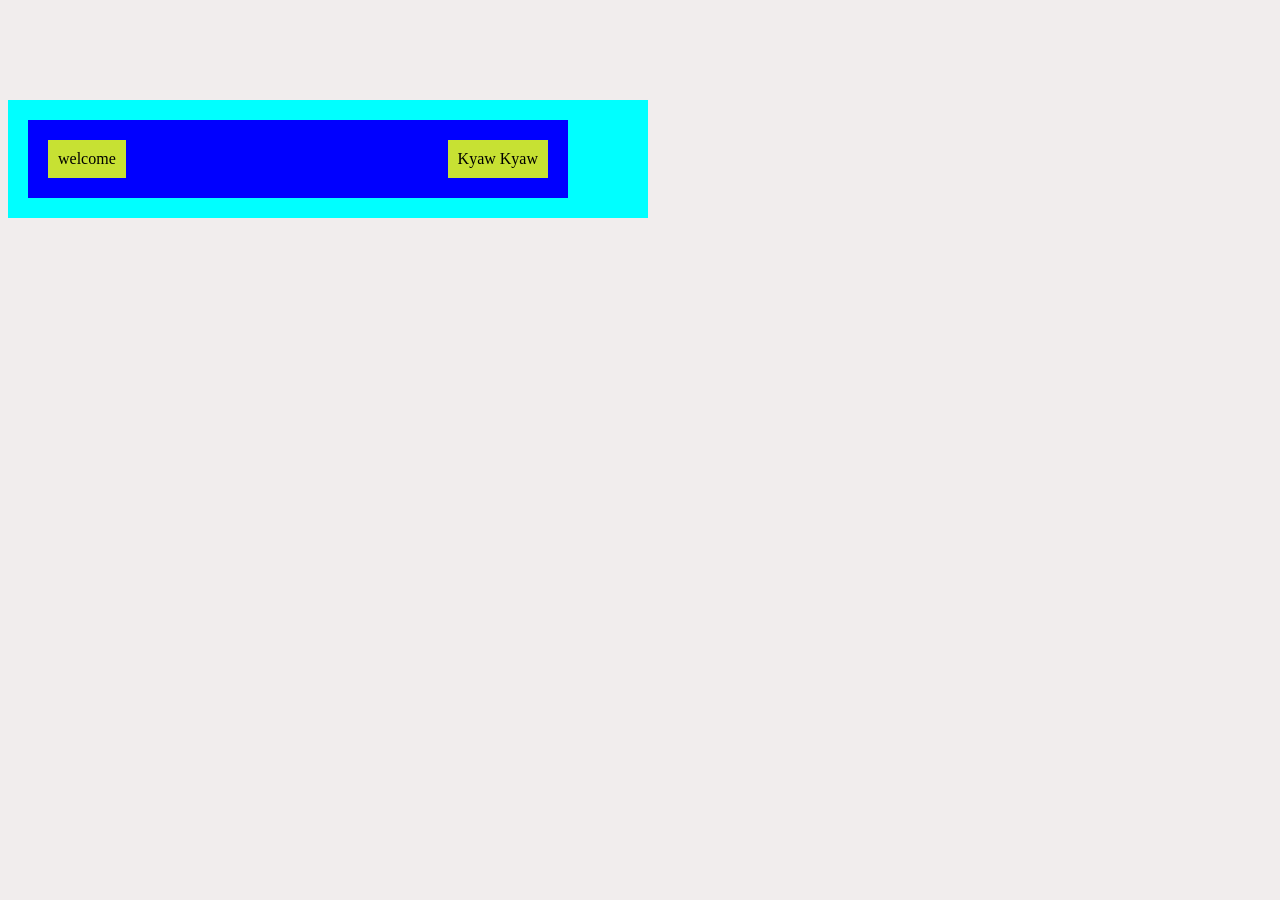
<file: divPos.html>
<!DOCTYPE html>
<html lang="en">
<head>
    <meta charset="UTF-8">
    <meta name="viewport" content="width=device-width, initial-scale=1.0">
    <title>Document</title>
    <link rel="stylesheet" href="divPos.css">
</head>
<body>
<div class="container">
    <div class="lvl1">
        <div class="lvl2">
            <div class="lvl3">
                <div class="item text1">welcome</div>
                <div class="item text2">Kyaw Kyaw</div>
            </div>
        </div>
    </div>
</div>
</body>
</html>
</file>
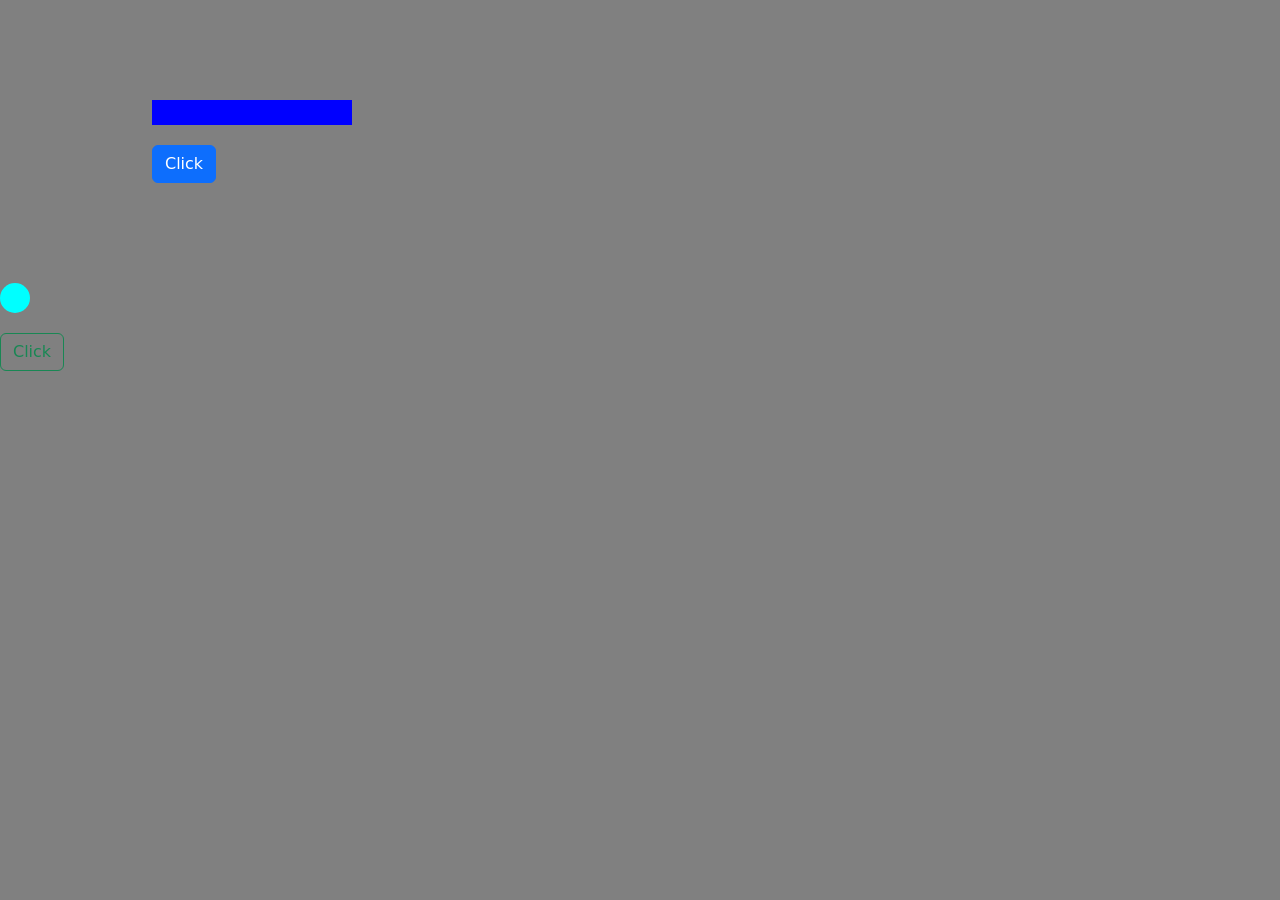
<file: Humbergar.html>
<!DOCTYPE html>
<html lang="en">
<head>
    <meta charset="UTF-8">
    <meta name="viewport" content="width=device-width, initial-scale=1.0">
    <title>Document</title>
    <link rel="stylesheet" href="https://cdn.jsdelivr.net/npm/bootstrap@5.2.3/dist/css/bootstrap.min.css">
    <link rel="stylesheet" href="Humbergar.css">
    
</head>
<body>
    <div class ="container">
        <div class="transition"></div>
        <button type="button" class="btn btn-primary transitionBtn">Click</button>
        
    </div>
    <div class ="container2">
        <div class="transform"></div>
        <button type="button" class="btn btn-outline-success transformBtn">Click</button>
    </div>
    <script src="humbergar.js"></script>
</body>
</html>
</file>
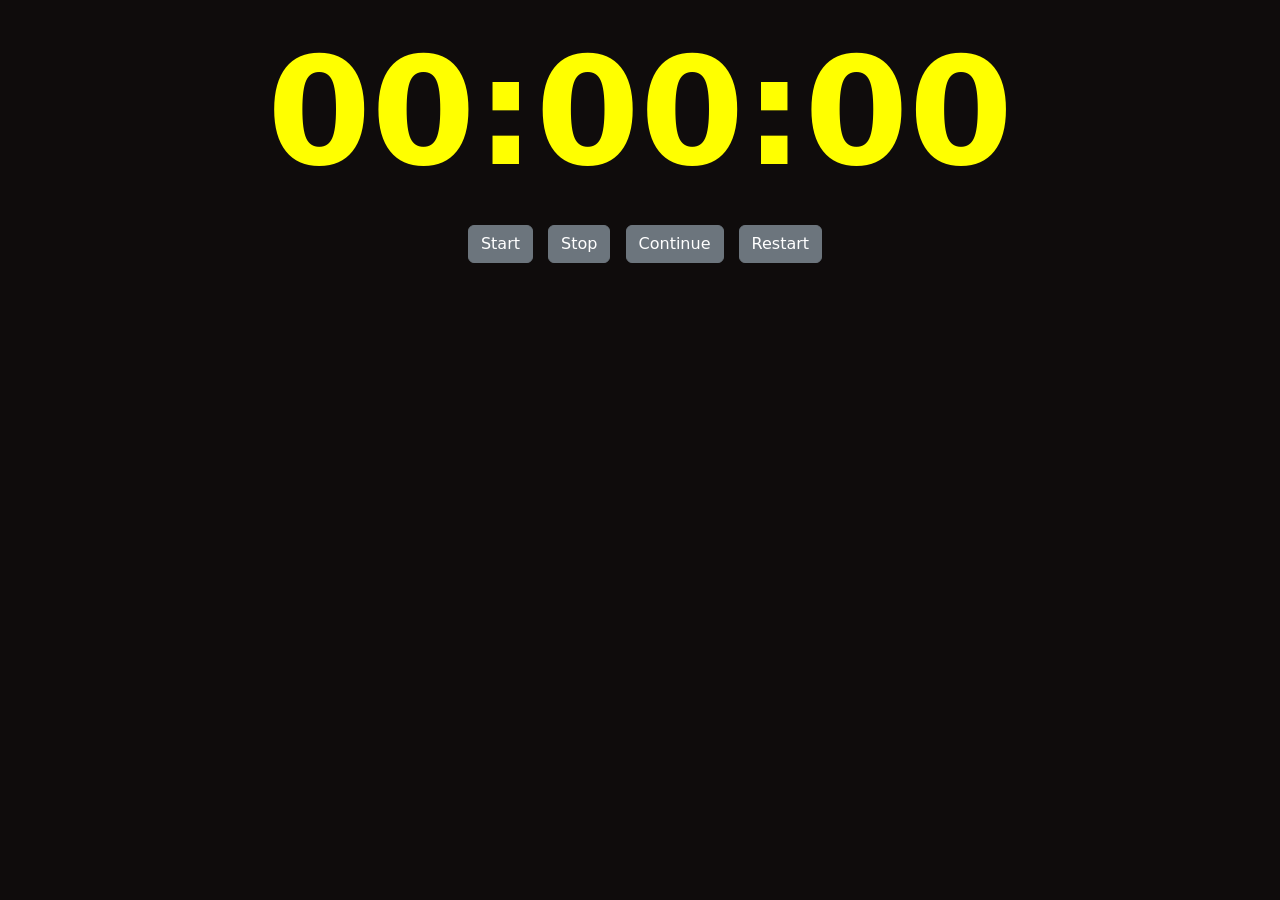
<file: stopwatch.html>
<!DOCTYPE html>
 <html lang="en">
 <head>
    <meta charset="UTF-8">
    <meta name="viewport" content="width=device-width, initial-scale=1.0">
    <title>Document</title>
    <link rel="stylesheet" href="https://cdn.jsdelivr.net/npm/bootstrap@5.2.3/dist/css/bootstrap.min.css">
    <link rel="stylesheet" href="stopwatch.css">
 </head>
 <body>
    <div class="container">
        <div class="stopwatch">00:00:00</div>
        <div class="btns">
            <button type="button" class="btn btn-secondary startBtn">Start</button>
            <button type="button" class="btn btn-secondary stopBtn">Stop</button>
            <button type="button" class="btn btn-secondary continueBtn">Continue</button>
            <button type="button" class="btn btn-secondary restartBtn">Restart</button>
        </div>
    </div>
    <script src="stopwatch.js"></script>
 </body>
 </html>
</file>
<file: divPos.css>
body {
    background-color: rgb(241, 237, 237);
   
}
.container{
    max-width: 1000px;
    margin-top: 100px;
}
.lvl1{
    width: 500px;
    height: 250px;
    position: fixed;
    
}
.lvl2{
    
    width: 600px;
    
    position: relative;
    padding: 20px;
    background-color: aqua;
}
.lvl3{
    
    width: 500px;
    display: flex;
    justify-content: space-between;
    background-color: blue;
    padding: 20px;

}


.item{
   background-color: rgb(199, 225, 51);
   padding: 10px;

}
</file>
<file: Humbergar.css>
body{
    background-color: gray;
}
.container{
    max-width: 1000px;
    margin-top: 100px;
}
.transition{
    width: 200px;
    height: 25px;
    background-color: blue;
    margin-bottom: 20px;
    transition: all 5s ease-in-out;
}
.startTransition{
    width: 500px;
}
.container2{
    max-width: 1000px;
    margin-top: 100px;
}
.transform{
    width: 30px;
    height: 30px;
    border-radius: 30px;
    background-color: aqua;
    margin-bottom: 20px;
    transition: transform 4s ease-in-out;
}
.startTransform{
    transform: scale(3) translateX(200px);

}
</file>
<file: stopwatch.css>
body{
    background-color: rgb(15, 12, 12);
}
.container{
    display: flex;
    flex-direction: column;
    align-items: center;

}
.stopwatch{
    font-size: 150px;
    color: yellow;
    font-weight: bold;
}
button{
    margin-left: 10px;
    background-color: rgb(24, 219, 154);
    
}
</file>
